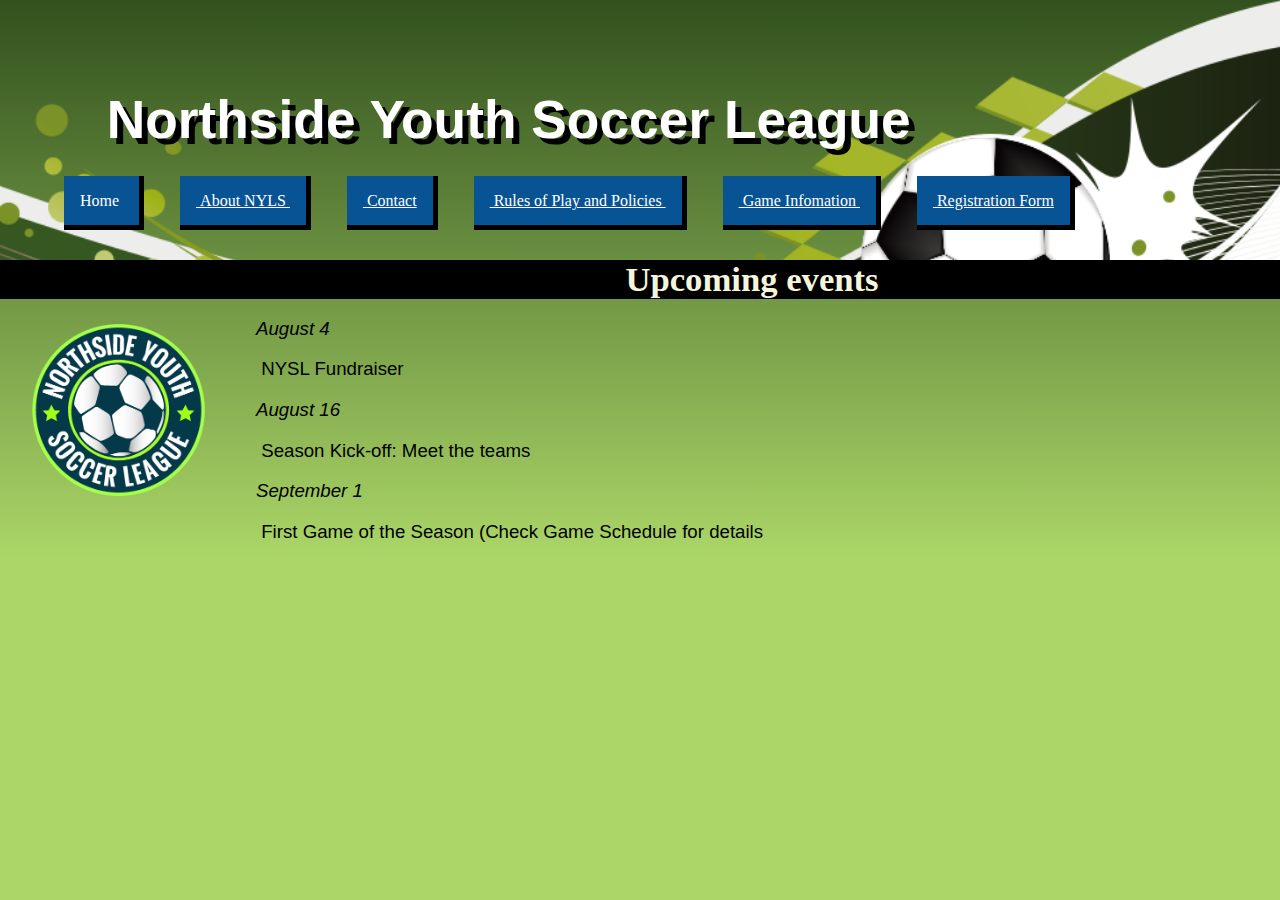
<file: index.html>
<!DOCTYPE html>
<html lang="en">

<head>
  <meta charset="utf-8">
  <link rel="StyleSheet" href="styles/nysl_3.css" type="text/css">
  <title>Index</title>
</head>

<body>

  <header>

    <h1 class="title">Northside Youth Soccer League</h1>



  </header>

  <aside class="logo">
    <img src="img/nysl_logo.png" alt=" ">
  </aside>
  <h2 class="subtitle">Upcoming events</h2>

  <nav class="menu">
    <a>Home&nbsp;</a>
    <a href="about.html">&nbsp;About NYLS&nbsp;</a>
    <a href="Contact.html">&nbsp;Contact</a>
    <a href="NYSLRules.html">&nbsp;Rules of Play and Policies&nbsp;</a>
    <a href="GameInformation.html">&nbsp;Game Infomation&nbsp;</a>
    <a href="registration.html">&nbsp;Registration Form</a>
  </nav>

  <section class="content">
    <section>
      <p class="date">August 4</p>
      <p>&nbsp;NYSL Fundraiser</p>

      <p class="date">August 16</p>

      <p>&nbsp;Season Kick-off: Meet the teams</p>

      <p class="date">September 1</p>

      <p> &nbsp;First Game of the Season (Check Game Schedule for details</p>
    </section>

  </section>
</body>

</html>
</file>
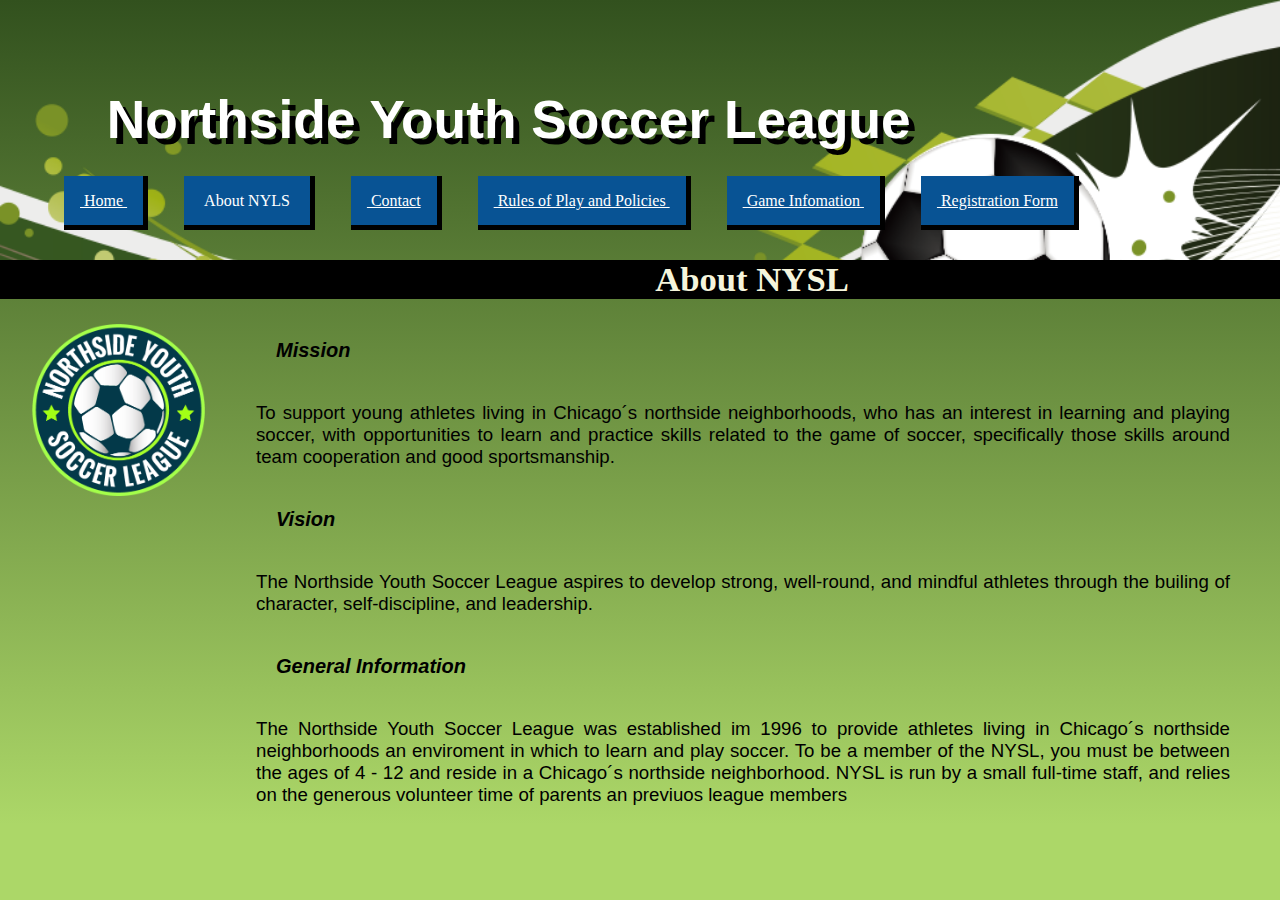
<file: about.html>
<!DOCTYPE html>
<html lang="en">

<head>
  <meta charset="utf-8">
  <link rel="StyleSheet" href="styles/nysl_3.css" type="text/css">
  <title>About NYSL</title>
</head>

<body>



  <header>
    <h1 class="title">Northside Youth Soccer League</h1>

  </header>


  <aside class="logo">
    <img src="img/nysl_logo.png" alt=" ">
  </aside>
  <h2 class="subtitle">About NYSL</h2>
  <nav class="menu">

    <a href="index.html">&nbsp;Home&nbsp;</a>
    <a>&nbsp;About NYLS&nbsp;</a>
    <a href="Contact.html">&nbsp;Contact</a>
    <a href="NYSLRules.html">&nbsp;Rules of Play and Policies&nbsp;</a>
    <a href="GameInformation.html">&nbsp;Game Infomation&nbsp;</a>
    <a href="registration.html">&nbsp;Registration Form</a>
  </nav>

  <section class="content">

    <article>
      <h3 style="text-align: inherit">Mission</h3>

      <p>To support young athletes living in Chicago´s northside neighborhoods,
        who has an interest in learning and playing soccer, with opportunities to learn and
        practice skills related to the game of soccer, specifically those skills around team
        cooperation and good sportsmanship.</p>
    </article>

    <article>
      <h3>Vision</h3>

      <p>The Northside Youth Soccer League aspires to develop strong, well-round,
        and mindful athletes through the builing of character, self-discipline, and leadership.</p>
    </article>

    <article>
      <h3>General Information</h3>

      <p>The Northside Youth Soccer League was established im 1996 to provide athletes
        living in Chicago´s northside neighborhoods an enviroment in which to learn and play soccer.
        To be a member of the NYSL, you must be between the ages of 4 - 12 and reside in a Chicago´s northside neighborhood.
        NYSL is run by a small full-time staff, and relies on the generous volunteer time of parents an previuos league members</p>
    </article>
  </section>


</body>

</html>
</file>
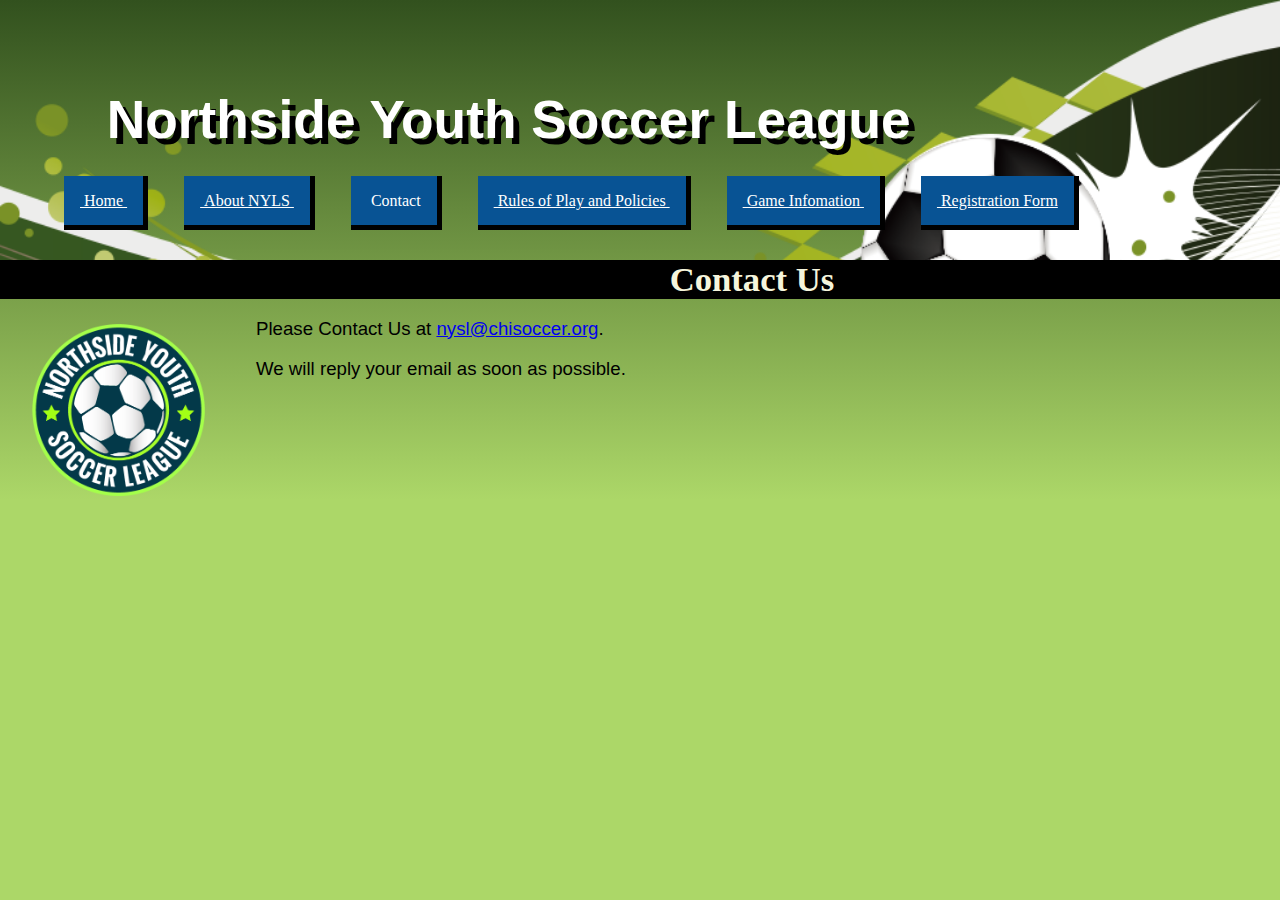
<file: Contact.html>
<!DOCTYPE html>
<html lang="en">

<head>
  <meta charset="utf-8">
  <link rel="StyleSheet" href="styles/nysl_3.css" type="text/css">
  <title>ContactUs</title>
</head>

<body>

  <header>
    <h1 class="title">Northside Youth Soccer League</h1>

  </header>
  <aside class="logo">

    <img src="img/nysl_logo.png" alt=" ">

  </aside>
  <h2 class="subtitle">Contact Us</h2>
  <nav class="menu">
    <a href="index.html">&nbsp;Home&nbsp;</a>
    <a href="about.html">&nbsp;About NYLS&nbsp;</a>
    <a>&nbsp;Contact</a>
    <a href="NYSLRules.html">&nbsp;Rules of Play and Policies&nbsp;</a>
    <a href="GameInformation.html">&nbsp;Game Infomation&nbsp;</a>
    <a href="registration.html">&nbsp;Registration Form</a>
  </nav>

  <section class="content">
    <p>Please Contact Us at&nbsp;<a class="mail" href="mailto:nysl@chisoccer.org">nysl@chisoccer.org</a>.</p>
    <p>We will reply your email as soon as possible.</p>
  </section>
</body>

</html>
</file>
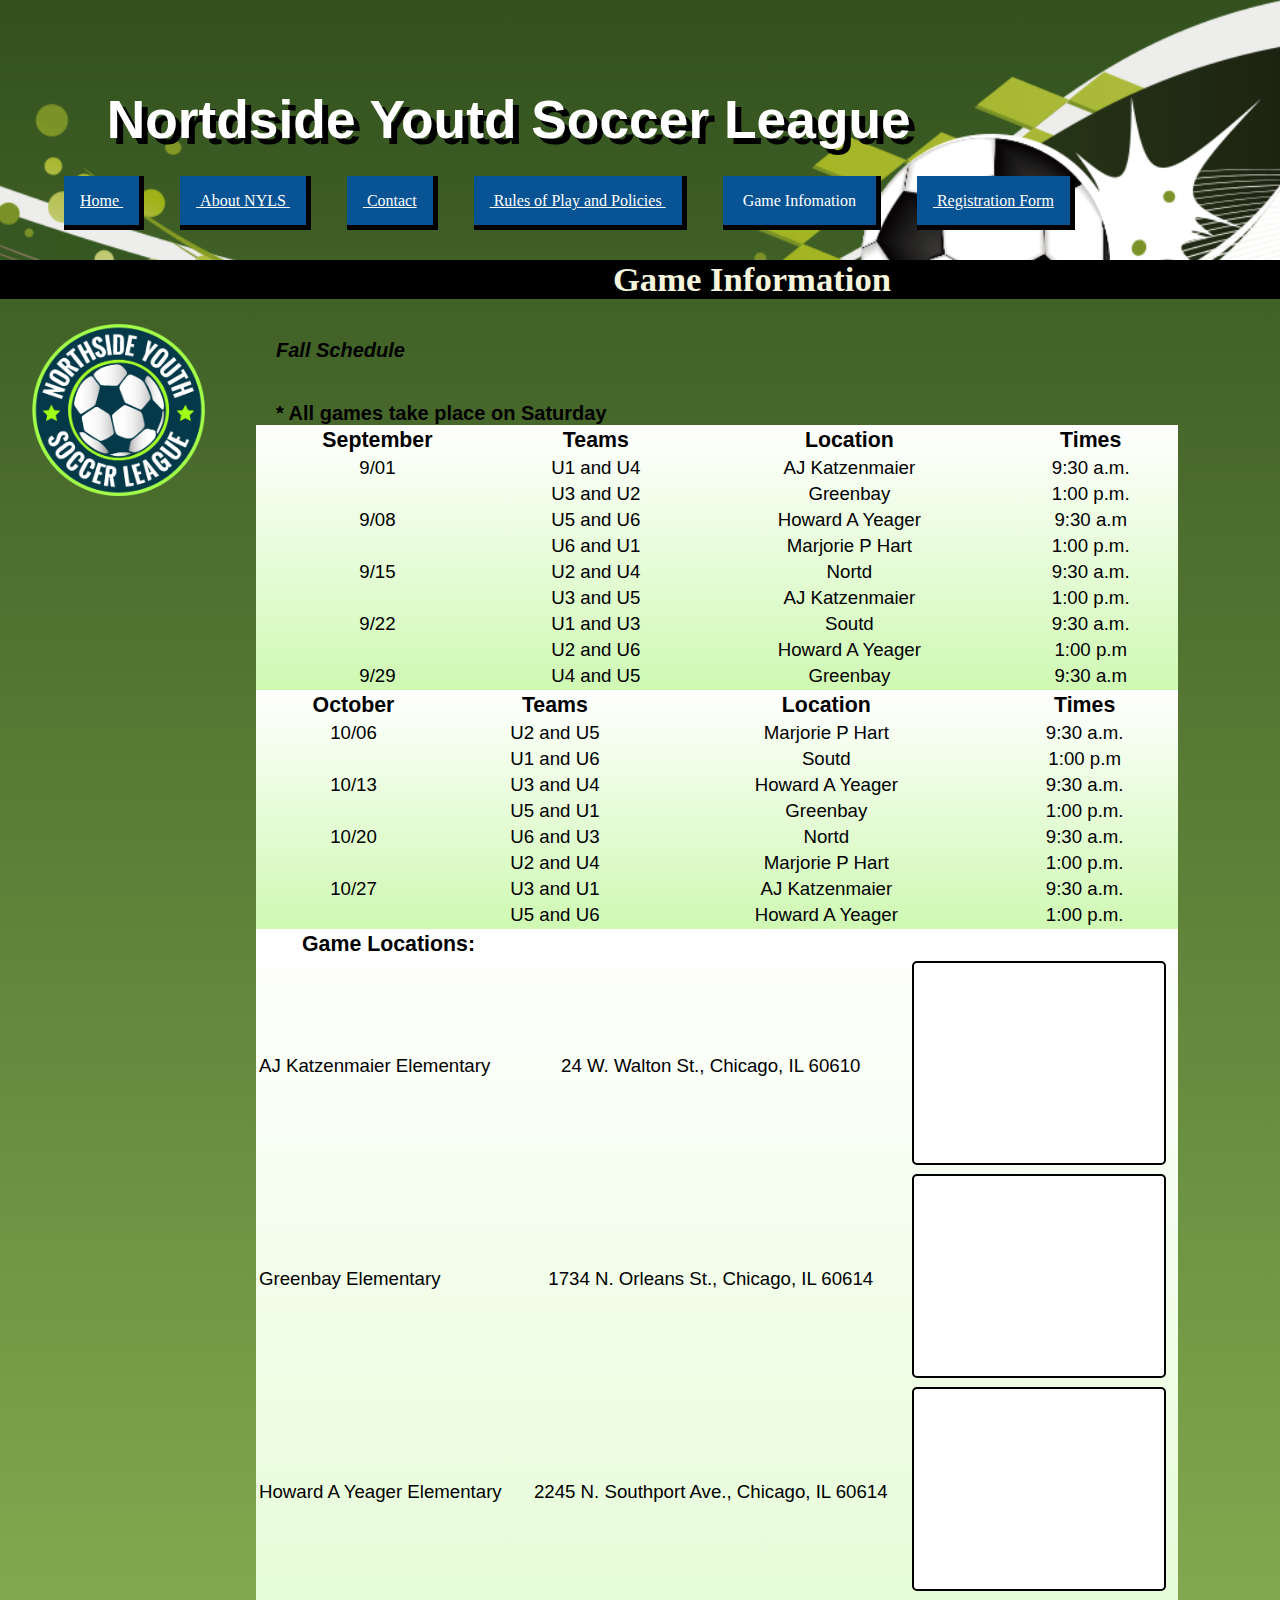
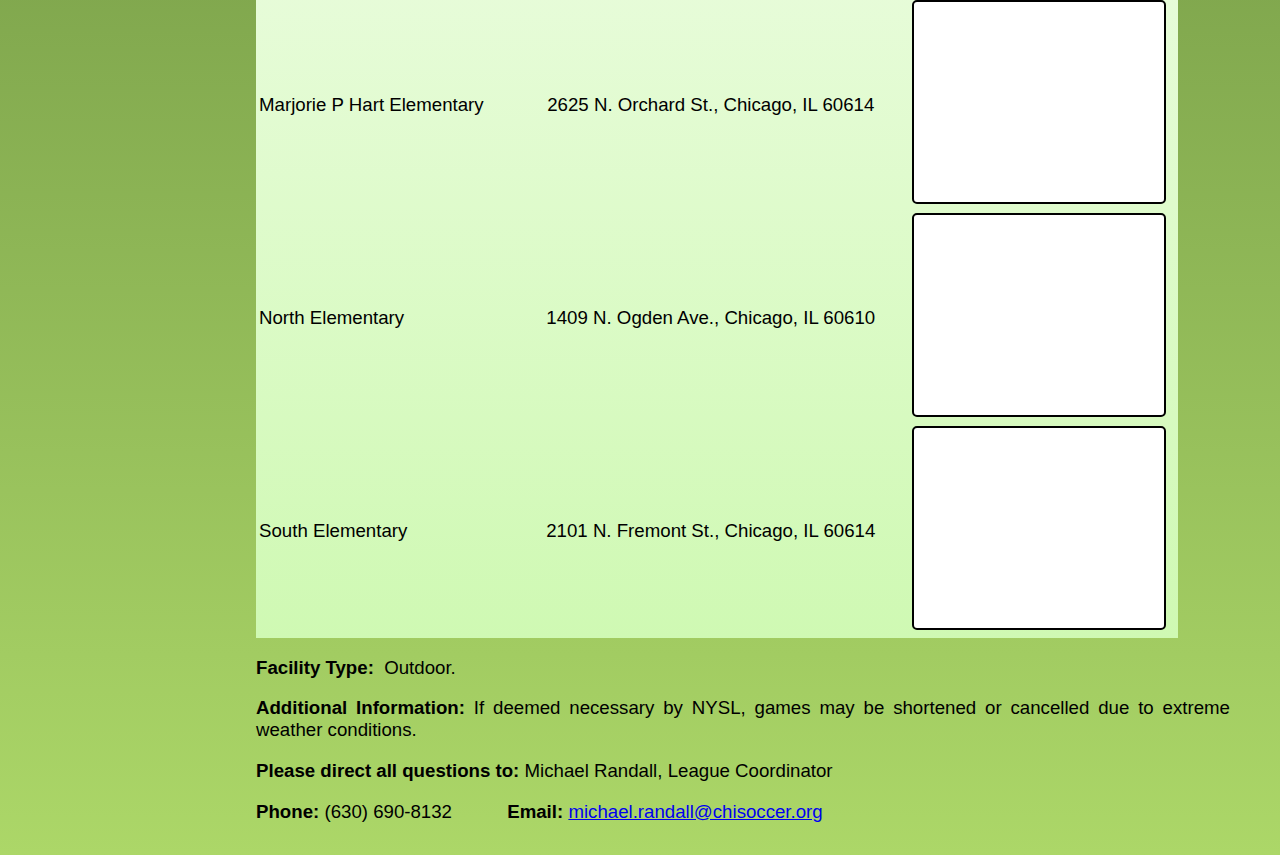
<file: GameInformation.html>
<!DOCTYPE html>
<html lang="en">

<head>
  <meta charset="utf-8">
  <link rel="StyleSheet" href="styles/nysl_3.css" type="text/css">
  <title>GameInformation</title>
</head>

<body>

  <header>

    <h1 class="title">Nortdside Youtd Soccer League</h1>



  </header>

  <aside class="logo">
    <img src="img/nysl_logo.png" alt=" ">
  </aside>
  <h2 class="subtitle">Game Information</h2>

  <nav class="menu">
    <a href="index.html">Home&nbsp;</a>
    <a href="about.html">&nbsp;About NYLS&nbsp;</a>
    <a href="Contact.html">&nbsp;Contact</a>
    <a href="NYSLRules.html">&nbsp;Rules of Play and Policies&nbsp;</a>
    <a>&nbsp;Game Infomation&nbsp;</a>
    <a href="registration.html">&nbsp;Registration Form</a>
  </nav>

  <section class="content">
    <h3>Fall Schedule</h3>
    <h4>* All games take place on Saturday</h4>

    <table>
      <thead>
        <tr>
          <th>September</th>
          <th>Teams</th>
          <th>Location</th>
          <th>Times</th>
        </tr>
      </thead>
      <tbody>
        <tr>
          <td>9/01</td>
          <td>U1 and U4</td>
          <td>AJ Katzenmaier</td>
          <td>9:30 a.m.</td>
        </tr>
        <tr>
          <td></td>
          <td>U3 and U2</td>
          <td>Greenbay</td>
          <td>1:00 p.m.</td>
        </tr>
        <tr>
          <td>9/08</td>
          <td>U5 and U6 </td>
          <td>Howard A Yeager</td>
          <td>9:30 a.m</td>
        </tr>
        <tr>
          <td></td>
          <td>U6 and U1 </td>
          <td>Marjorie P Hart</td>
          <td>1:00 p.m.</td>
        </tr>
        <tr>
          <td>9/15</td>
          <td>U2 and U4 </td>
          <td>Nortd</td>
          <td>9:30 a.m.</td>
        </tr>
        <tr>
          <td></td>
          <td>U3 and U5</td>
          <td>AJ Katzenmaier</td>
          <td>1:00 p.m.</td>
        </tr>
        <tr>
          <td>9/22</td>
          <td>U1 and U3 </td>
          <td>Soutd</td>
          <td>9:30 a.m.</td>
        </tr>
        <tr>
          <td></td>
          <td>U2 and U6</td>
          <td>Howard A Yeager </td>
          <td>1:00 p.m</td>
        </tr>
        <tr>
          <td>9/29</td>
          <td>U4 and U5</td>
          <td>Greenbay </td>
          <td>9:30 a.m</td>
        </tr>
      </tbody>
    </table>

    <table>
      <thead>
        <tr>
          <th>October</th>
          <th>Teams</th>
          <th>Location</th>
          <th>Times</th>
        </tr>
      </thead>
      <tbody>
        <tr>
          <td>10/06</td>
          <td>U2 and U5</td>
          <td>Marjorie P Hart</td>
          <td>9:30 a.m.</td>
        </tr>
        <tr>
          <td></td>
          <td>U1 and U6</td>
          <td>Soutd </td>
          <td>1:00 p.m</td>
        </tr>
        <tr>
          <td>10/13 </td>
          <td>U3 and U4</td>
          <td>Howard A Yeager </td>
          <td>9:30 a.m.</td>
        </tr>
        <tr>
          <td></td>
          <td>U5 and U1 </td>
          <td>Greenbay</td>
          <td>1:00 p.m.</td>
        </tr>
        <tr>
          <td>10/20</td>
          <td>U6 and U3</td>
          <td>Nortd </td>
          <td>9:30 a.m.</td>
        </tr>
        <tr>
          <td></td>
          <td>U2 and U4</td>
          <td>Marjorie P Hart</td>
          <td>1:00 p.m.</td>
        </tr>
        <tr>
          <td>10/27 </td>
          <td>U3 and U1 </td>
          <td>AJ Katzenmaier</td>
          <td>9:30 a.m.</td>
        </tr>
        <tr>
          <td></td>
          <td>U5 and U6</td>
          <td>Howard A Yeager </td>
          <td>1:00 p.m.</td>
        </tr>
      </tbody>
    </table>

    <table>
      <thead>
        <tr>
          <th>Game Locations:</th>
          <th></th>
          <th></th>
        </tr>
      </thead>
      <tbody>
        <tr>
          <td class="gamelocation">AJ Katzenmaier Elementary</td>
          <td>24 W. Walton St., Chicago, IL 60610</td>
          <td ><iframe src="https://www.google.com/maps/embed?pb=!1m18!1m12!1m3!1d2969.6540604261627!2d-87.63123908505526!3d41.900296372004725!2m3!1f0!2f0!3f0!3m2!1i1024!2i768!4f13.1!3m3!1m2!1s0x880fd34e07f6bac3%3A0x68a82e5d59952c86!2s24+W+Walton+St%2C+Chicago%2C+IL+60610%2C+EE.+UU.!5e0!3m2!1ses-419!2sar!4v1553554653905" width="250" height="200"   allowfullscreen></iframe></td>
        </tr>
        <tr>
          <td class="gamelocation">Greenbay Elementary</td>
          <td>1734 N. Orleans St., Chicago, IL 60614</td>
          <td ><iframe src="https://www.google.com/maps/embed?pb=!1m18!1m12!1m3!1d2969.0256986745426!2d-87.64002798505479!3d41.91380627115881!2m3!1f0!2f0!3f0!3m2!1i1024!2i768!4f13.1!3m3!1m2!1s0x880fd34073f306a3%3A0x9e1726bbf8f23f0e!2s1734+N+Orleans+St%2C+Chicago%2C+IL+60614%2C+EE.+UU.!5e0!3m2!1ses-419!2sar!4v1553554842720" width="250" height="200"   allowfullscreen></iframe></td>
        </tr>
        <tr>
          <td class="gamelocation">Howard A Yeager Elementary</td>
          <td>2245 N. Southport Ave., Chicago, IL 60614</td>
          <td ><iframe src="https://www.google.com/maps/embed?pb=!1m18!1m12!1m3!1d2968.5854973846845!2d-87.66511458505448!3d41.92326857056615!2m3!1f0!2f0!3f0!3m2!1i1024!2i768!4f13.1!3m3!1m2!1s0x880fd2e37f9b8d2d%3A0x62ad8b907dd755d6!2s2245+N+Southport+Ave%2C+Chicago%2C+IL+60614%2C+EE.+UU.!5e0!3m2!1ses-419!2sar!4v1553554963947" width="250" height="200"  allowfullscreen></iframe></td>
        </tr>
        <tr>
          <td class="gamelocation">Marjorie P Hart Elementary</td>
          <td>2625 N. Orchard St., Chicago, IL 60614</td>
          <td ><iframe src="https://www.google.com/maps/embed?pb=!1m18!1m12!1m3!1d2968.2917289530833!2d-87.64808628505426!3d41.929582270170805!2m3!1f0!2f0!3f0!3m2!1i1024!2i768!4f13.1!3m3!1m2!1s0x880fd30f2630e551%3A0x3e719e44a5cef714!2s2625+N+Orchard+St%2C+Chicago%2C+IL+60614%2C+EE.+UU.!5e0!3m2!1ses-419!2sar!4v1553555021387" width="250" height="200"   allowfullscreen></iframe></td>
        </tr>
        <tr>
          <td class="gamelocation">North Elementary</td>
          <td>1409 N. Ogden Ave., Chicago, IL 60610</td>
          <td ><iframe src="https://www.google.com/maps/embed?pb=!1m18!1m12!1m3!1d2969.337614159601!2d-87.64837698505504!3d41.907100471578765!2m3!1f0!2f0!3f0!3m2!1i1024!2i768!4f13.1!3m3!1m2!1s0x880fd33af0e6ccc3%3A0x26c81c1d557667da!2s1409+N+Ogden+Ave%2C+Chicago%2C+IL+60610%2C+EE.+UU.!5e0!3m2!1ses-419!2sar!4v1553555083135" width="250" height="200"   allowfullscreen></iframe></td>
        </tr>
        <tr>
          <td class="gamelocation">South Elementary</td>
          <td>2101 N. Fremont St., Chicago, IL 60614</td>
          <td ><iframe src="https://www.google.com/maps/embed?pb=!1m18!1m12!1m3!1d2968.7477648265644!2d-87.65355538505459!3d41.91978077078475!2m3!1f0!2f0!3f0!3m2!1i1024!2i768!4f13.1!3m3!1m2!1s0x880fd3196fb41dc7%3A0x970be7f7d6336df5!2s2101+N+Fremont+St%2C+Chicago%2C+IL+60614%2C+EE.+UU.!5e0!3m2!1ses-419!2sar!4v1553555152887" width="250" height="200"   allowfullscreen></iframe></td>
        </tr>
      </tbody>
    </table>


    <p><b>Facility Type:</b> &nbsp;Outdoor.</p>


    <p><b>Additional Information:</b> If deemed necessary by NYSL, games may be shortened or
      cancelled due to extreme weather conditions. </p>

    <p><b>Please direct all questions to: </b>Michael Randall, League Coordinator</p>

    <article class="contact">
      <p><b>Phone:</b> (630) 690-8132 </p>
      <p><b>Email:</b> <a href="mailto:michael.randall@chisoccer.org">michael.randall@chisoccer.org</a></p>
    </article>
  </section>

</body>

</html>
</file>
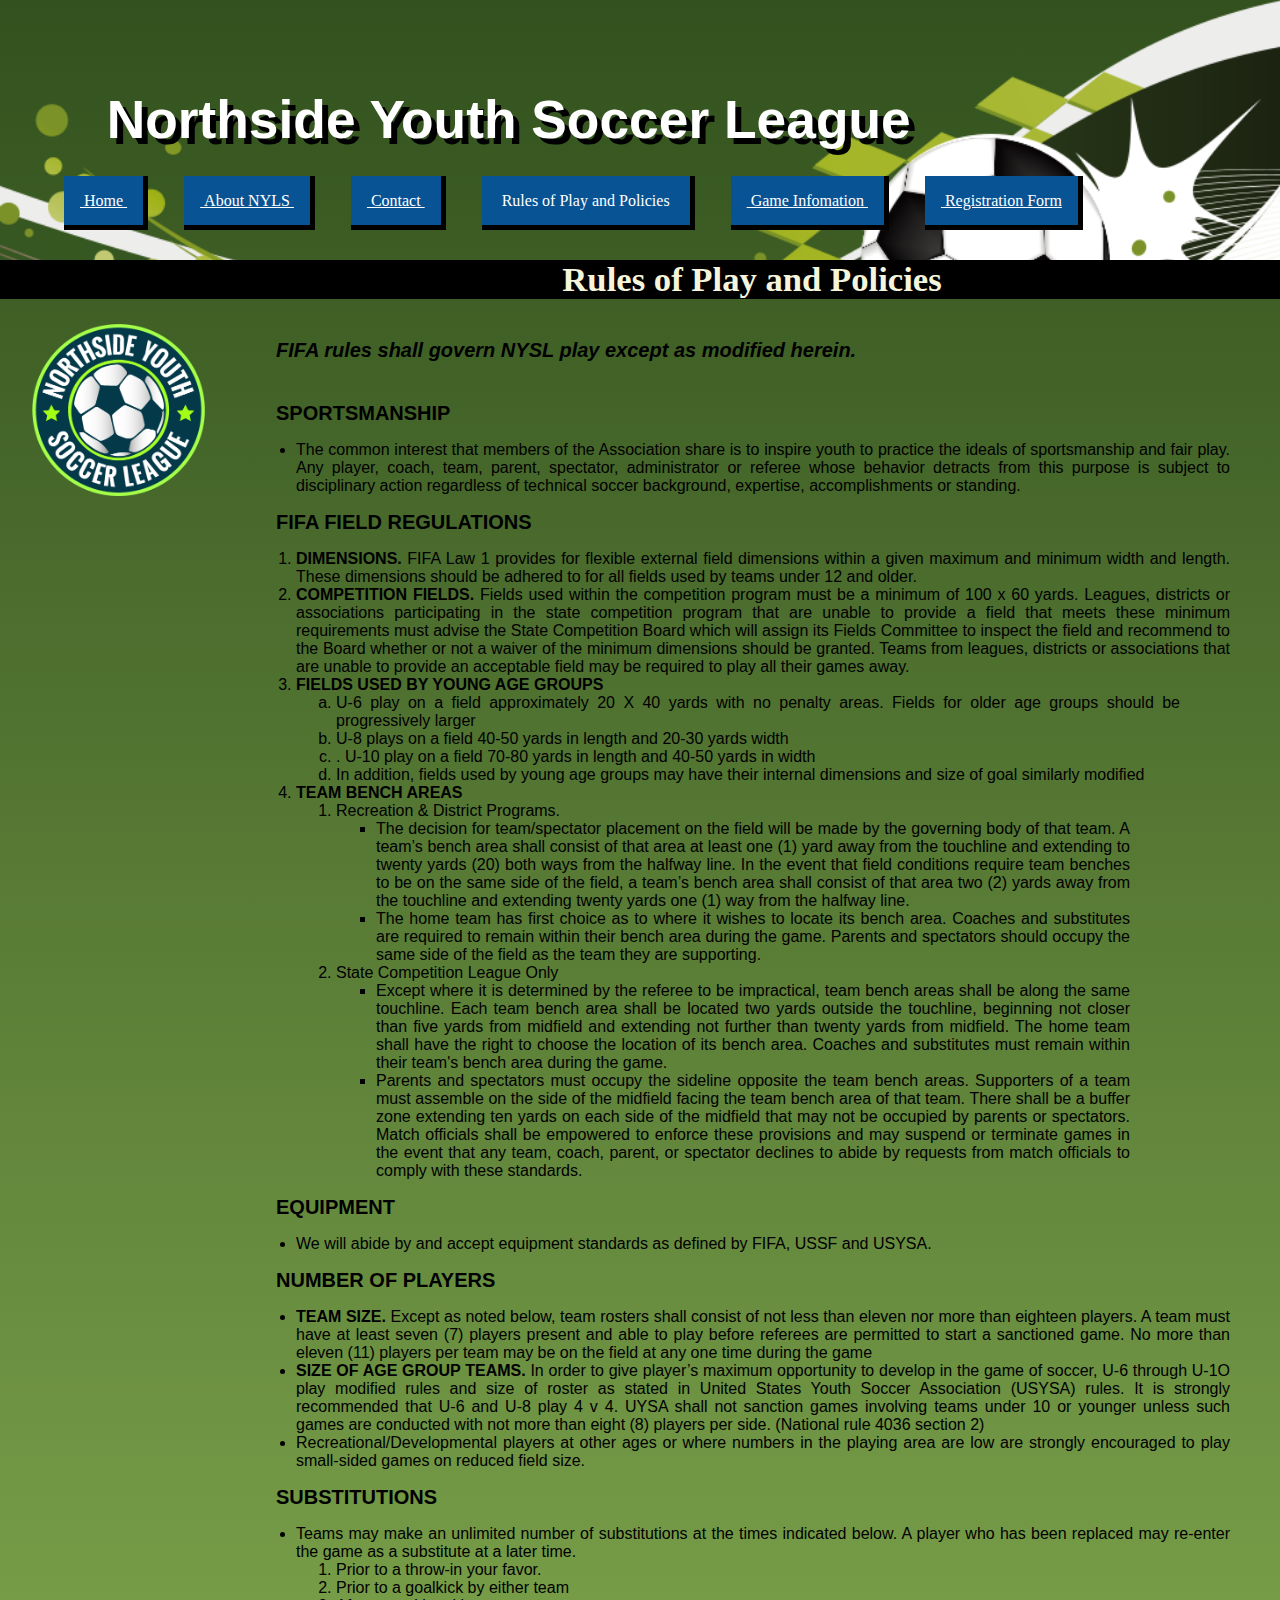
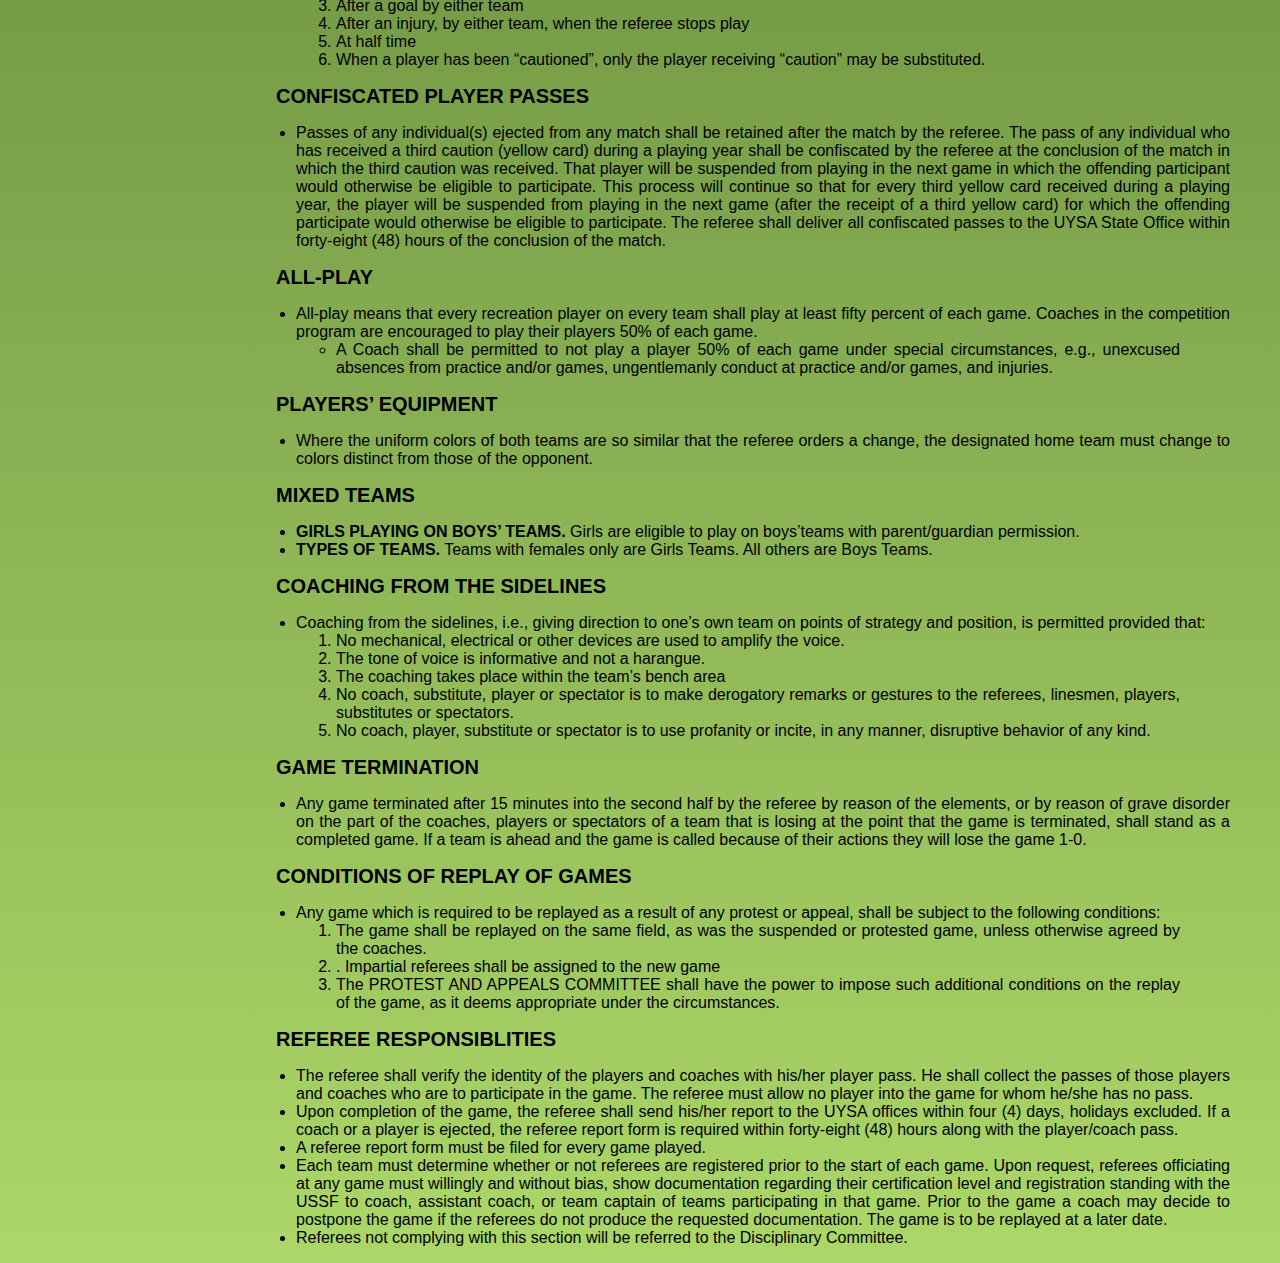
<file: NYSLRules.html>
<!DOCTYPE html>
<html lang="en">

<head>
  <meta charset="utf-8">
  <link rel="StyleSheet" href="styles/nysl_3.css" type="text/css">
  <title>NYSLRules&amp;Policies</title>
</head>

<body>



  <header>
    <h1 class="title">Northside Youth Soccer League</h1>

  </header>


  <aside class="logo">
    <img src="img/nysl_logo.png" alt=" ">
  </aside>
  <h2 class="subtitle">Rules of Play and Policies</h2>
  <nav class="menu">

    <a href="index.html">&nbsp;Home&nbsp;</a>
    <a href="about.html">&nbsp;About NYLS&nbsp;</a>
    <a href="Contact.html">&nbsp;Contact&nbsp;</a>
    <a>&nbsp;Rules of Play and Policies&nbsp;</a>
    <a href="GameInformation.html">&nbsp;Game Infomation&nbsp;</a>
    <a href="registration.html">&nbsp;Registration Form</a>
  </nav>

  <section class="content">
    <h3>FIFA rules shall govern NYSL play except as modified herein.</h3>
    <section>
      <h4>SPORTSMANSHIP</h4>
      <ul>
        <li>
          The common interest that members of the Association share is to inspire
          youth to practice the ideals of sportsmanship and fair play. Any player,
          coach, team, parent, spectator, administrator or referee whose behavior
          detracts from this purpose is subject to disciplinary action regardless of
          technical soccer background, expertise, accomplishments or standing.
        </li>
      </ul>
    </section>
    <section>
      <h4>FIFA FIELD REGULATIONS</h4>
      <ol>
        <li><b>DIMENSIONS.</b> FIFA Law 1 provides for flexible external field dimensions
          within a given maximum and minimum width and length. These
          dimensions should be adhered to for all fields used by teams under 12
          and older. </li>
        <li><b>COMPETITION FIELDS.</b> Fields used within the competition program must
          be a minimum of 100 x 60 yards. Leagues, districts or associations
          participating in the state competition program that are unable to provide a
          field that meets these minimum requirements must advise the State
          Competition Board which will assign its Fields Committee to inspect the
          field and recommend to the Board whether or not a waiver of the minimum
          dimensions should be granted. Teams from leagues, districts or
          associations that are unable to provide an acceptable field may be
          required to play all their games away. </li>
        <li><b>FIELDS USED BY YOUNG AGE GROUPS</b>
          <ol type="a">
            <li>U-6 play on a field approximately 20 X 40 yards with no penalty
              areas. Fields for older age groups should be progressively larger </li>
            <li>U-8 plays on a field 40-50 yards in length and 20-30 yards width </li>
            <li>. U-10 play on a field 70-80 yards in length and 40-50 yards in width </li>
            <li>In addition, fields used by young age groups may have their internal
              dimensions and size of goal similarly modified </li>
          </ol>
        </li>
        <li><b>TEAM BENCH AREAS</b>
          <ol>
            <li>Recreation &amp; District Programs.
              <ul>
                <li>The decision for team/spectator placement on the field will
                  be made by the governing body of that team. A team’s
                  bench area shall consist of that area at least one (1) yard
                  away from the touchline and extending to twenty yards (20)
                  both ways from the halfway line. In the event that field conditions require team benches to be on the same side of
                  the field, a team’s bench area shall consist of that area two
                  (2) yards away from the touchline and extending twenty
                  yards one (1) way from the halfway line. </li>
                <li>The home team has first choice as to where it wishes to
                  locate its bench area. Coaches and substitutes are required
                  to remain within their bench area during the game. Parents
                  and spectators should occupy the same side of the field as
                  the team they are supporting. </li>
              </ul>
            </li>
            <li>State Competition League Only
              <ul>
                <li>Except where it is determined by the referee to be
                  impractical, team bench areas shall be along the same
                  touchline. Each team bench area shall be located two yards
                  outside the touchline, beginning not closer than five yards
                  from midfield and extending not further than twenty yards
                  from midfield. The home team shall have the right to choose
                  the location of its bench area. Coaches and substitutes must
                  remain within their team's bench area during the game. </li>
                <li>Parents and spectators must occupy the sideline opposite
                  the team bench areas. Supporters of a team must assemble
                  on the side of the midfield facing the team bench area of that
                  team. There shall be a buffer zone extending ten yards on
                  each side of the midfield that may not be occupied by
                  parents or spectators. Match officials shall be empowered to
                  enforce these provisions and may suspend or terminate
                  games in the event that any team, coach, parent, or
                  spectator declines to abide by requests from match officials
                  to comply with these standards.
                </li>
              </ul>
            </li>
          </ol>
        </li>
      </ol>
    </section>
    <section>
      <h4>EQUIPMENT</h4>
      <ul>
        <li>We will abide by and accept equipment standards as defined by FIFA,
          USSF and USYSA.</li>
      </ul>
    </section>

    <section>
      <h4>NUMBER OF PLAYERS</h4>
      <ul>
        <li><b>TEAM SIZE.</b> Except as noted below, team rosters shall consist of not less
          than eleven nor more than eighteen players. A team must have at least
          seven (7) players present and able to play before referees are permitted to
          start a sanctioned game. No more than eleven (11) players per team may
          be on the field at any one time during the game</li>
        <li><b>SIZE OF AGE GROUP TEAMS.</b> In order to give player’s maximum
          opportunity to develop in the game of soccer, U-6 through U-1O play
          modified rules and size of roster as stated in United States Youth Soccer
          Association (USYSA) rules. It is strongly recommended that U-6 and U-8
          play 4 v 4. UYSA shall not sanction games involving teams under 10 or
          younger unless such games are conducted with not more than eight (8)
          players per side. (National rule 4036 section 2)</li>
        <li>Recreational/Developmental players at other ages or where numbers in
          the playing area are low are strongly encouraged to play small-sided
          games on reduced field size.</li>
      </ul>
    </section>
    <section>
      <h4>SUBSTITUTIONS</h4>
      <ul>
        <li>Teams may make an unlimited number of substitutions at the times
          indicated below. A player who has been replaced may re-enter the game
          as a substitute at a later time.<ol>
            <li>Prior to a throw-in your favor.</li>
            <li>Prior to a goalkick by either team</li>
            <li>After a goal by either team</li>
            <li>After an injury, by either team, when the referee stops play</li>
            <li>At half time</li>
            <li>When a player has been “cautioned”, only the player receiving
              “caution” may be substituted.</li>
          </ol>
        </li>

      </ul>
    </section>
    <section>
      <h4>CONFISCATED PLAYER PASSES</h4>
      <ul>
        <li>Passes of any individual(s) ejected from any match shall be retained after
          the match by the referee. The pass of any individual who has received a
          third caution (yellow card) during a playing year shall be confiscated by
          the referee at the conclusion of the match in which the third caution was
          received. That player will be suspended from playing in the next game in
          which the offending participant would otherwise be eligible to participate.
          This process will continue so that for every third yellow card received
          during a playing year, the player will be suspended from playing in the
          next game (after the receipt of a third yellow card) for which the offending
          participate would otherwise be eligible to participate. The referee shall
          deliver all confiscated passes to the UYSA State Office within forty-eight
          (48) hours of the conclusion of the match.</li>
      </ul>
    </section>
    <section>
      <h4>ALL-PLAY</h4>
      <ul>
        <li>All-play means that every recreation player on every team shall play at
          least fifty percent of each game. Coaches in the competition program are
          encouraged to play their players 50% of each game.
          <ul>
            <li>A Coach shall be permitted to not play a player 50% of each game
              under special circumstances, e.g., unexcused absences from
              practice and/or games, ungentlemanly conduct at practice and/or
              games, and injuries.
            </li>
          </ul>
        </li>

      </ul>
    </section>
    <section>
      <h4>PLAYERS’ EQUIPMENT</h4>
      <ul>
        <li>
          Where the uniform colors of both teams are so similar that the referee
          orders a change, the designated home team must change to colors
          distinct from those of the opponent.
        </li>
      </ul>

    </section>
    <section>
      <h4>MIXED TEAMS</h4>
      <ul>
        <li>
          <b>GIRLS PLAYING ON BOYS’ TEAMS.</b> Girls are eligible to play on boys’teams with parent/guardian permission.
        </li>
        <li>
          <b>TYPES OF TEAMS.</b> Teams with females only are Girls Teams. All others
          are Boys Teams.
        </li>
      </ul>
    </section>
    <section>
      <h4>COACHING FROM THE SIDELINES</h4>
      <ul>
        <li>
          Coaching from the sidelines, i.e., giving direction to one’s own team on
          points of strategy and position, is permitted provided that:
          <ol>
            <li>No mechanical, electrical or other devices are used to amplify the
              voice.</li>
            <li>The tone of voice is informative and not a harangue.</li>
            <li>The coaching takes place within the team’s bench area</li>
            <li>No coach, substitute, player or spectator is to make derogatory
              remarks or gestures to the referees, linesmen, players, substitutes
              or spectators.
            </li>
            <li>No coach, player, substitute or spectator is to use profanity or
              incite, in any manner, disruptive behavior of any kind.</li>
          </ol>
        </li>

      </ul>
    </section>
    <section>
      <h4>GAME TERMINATION</h4>
      <ul>
        <li>Any game terminated after 15 minutes into the second half by the referee
          by reason of the elements, or by reason of grave disorder on the part of
          the coaches, players or spectators of a team that is losing at the point that
          the game is terminated, shall stand as a completed game. If a team is
          ahead and the game is called because of their actions they will lose the
          game 1-0.</li>
      </ul>
    </section>
    <section>
      <h4>CONDITIONS OF REPLAY OF GAMES</h4>
      <ul>
        <li>Any game which is required to be replayed as a result of any protest or
          appeal, shall be subject to the following conditions:<ol>
            <li>The game shall be replayed on the same field, as was the
              suspended or protested game, unless otherwise agreed by the
              coaches.</li>
            <li>. Impartial referees shall be assigned to the new game</li>
            <li>The PROTEST AND APPEALS COMMITTEE shall have the power
              to impose such additional conditions on the replay of the game, as
              it deems appropriate under the circumstances.</li>
          </ol>
        </li>

      </ul>
    </section>
    <section>
      <h4>REFEREE RESPONSIBLITIES</h4>
      <ul>
        <li>The referee shall verify the identity of the players and coaches with his/her
          player pass. He shall collect the passes of those players and coaches who
          are to participate in the game. The referee must allow no player into the
          game for whom he/she has no pass.
        </li>
        <li>Upon completion of the game, the referee shall send his/her report to the
          UYSA offices within four (4) days, holidays excluded. If a coach or a
          player is ejected, the referee report form is required within forty-eight (48)
          hours along with the player/coach pass.</li>
        <li>A referee report form must be filed for every game played.</li>
        <li>Each team must determine whether or not referees are registered prior to
          the start of each game. Upon request, referees officiating at any game
          must willingly and without bias, show documentation regarding their
          certification level and registration standing with the USSF to coach,
          assistant coach, or team captain of teams participating in that game. Prior
          to the game a coach may decide to postpone the game if the referees do
          not produce the requested documentation. The game is to be replayed at
          a later date.</li>
        <li>Referees not complying with this section will be referred to the Disciplinary
          Committee.</li>
      </ul>
    </section>
  </section>

</body>

</html>
</file>
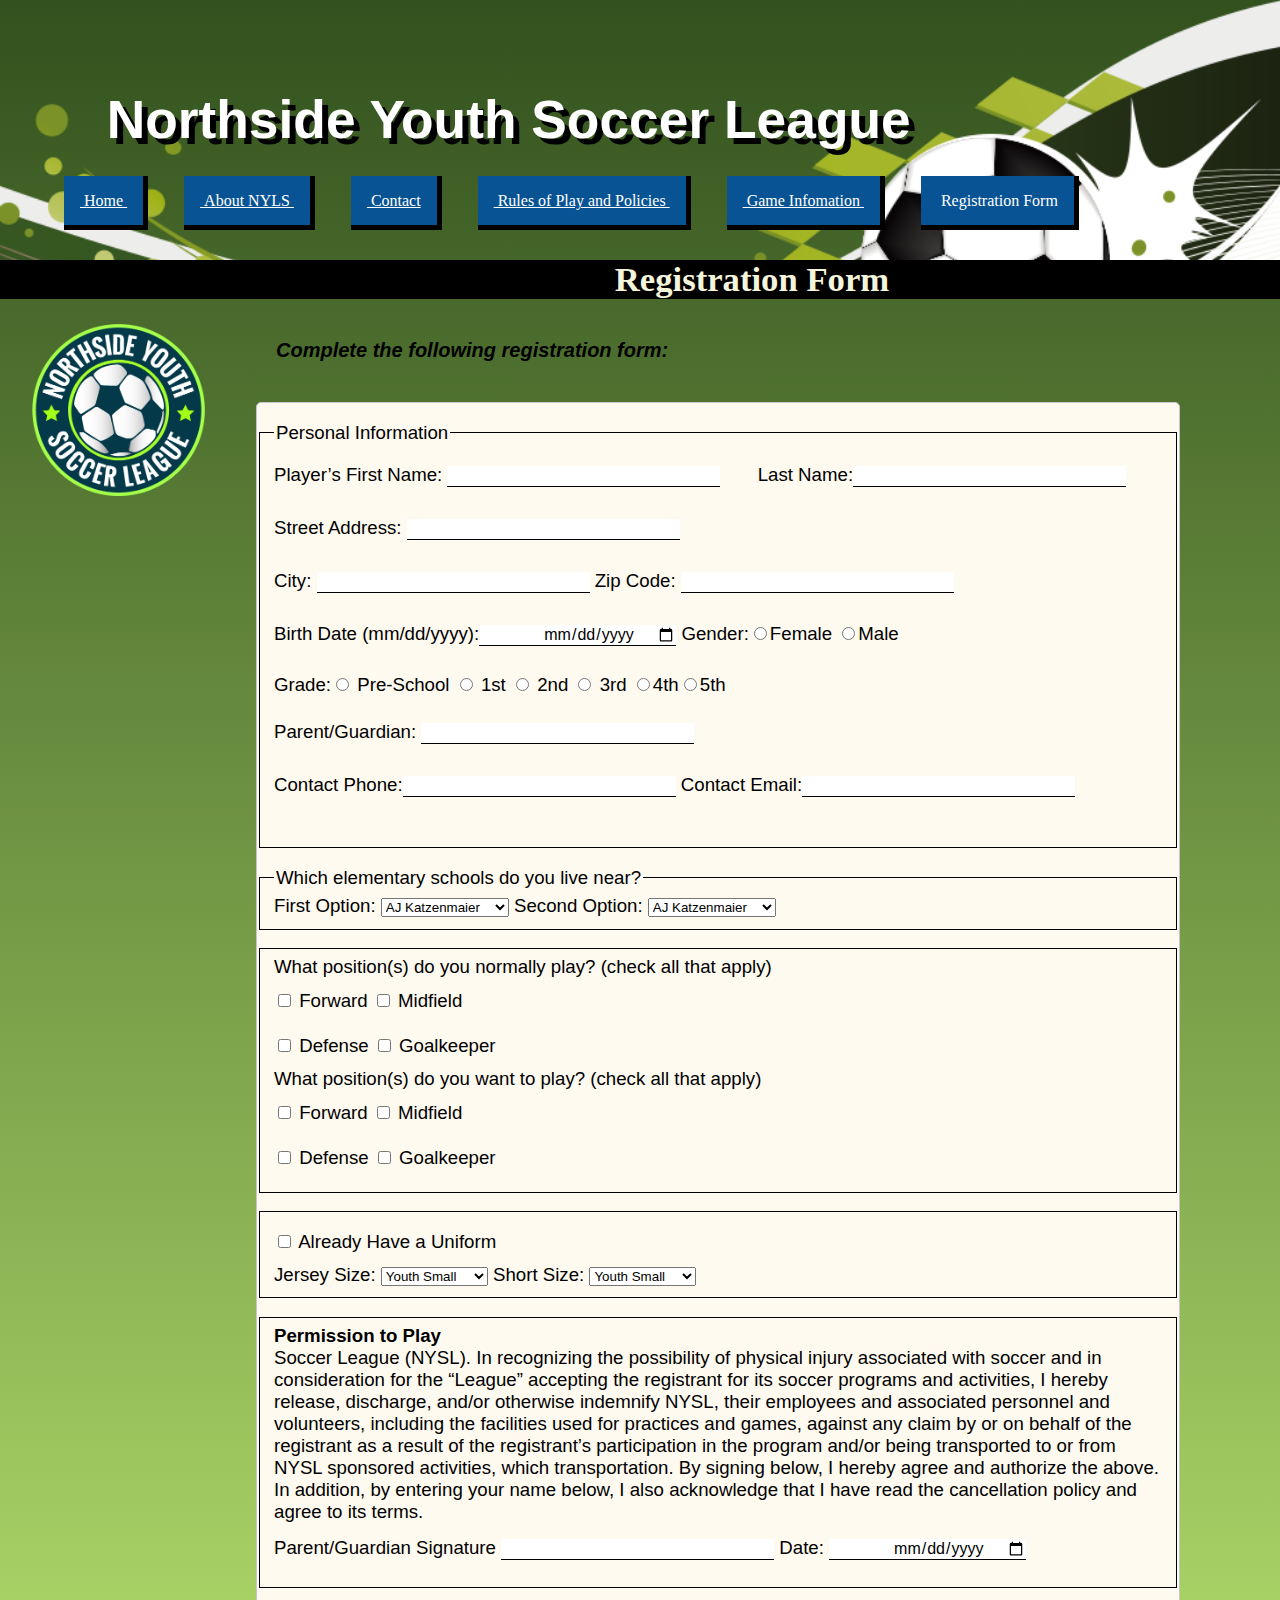
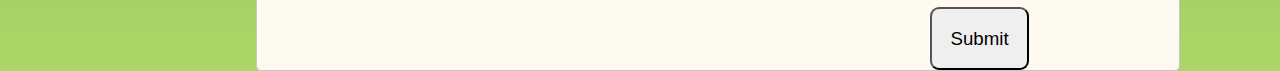
<file: registration.html>
<!DOCTYPE html>
<html lang="en">

<head>
  <meta charset="utf-8">
  <link rel="StyleSheet" href="styles/nysl_3.css" type="text/css">
  <title>registration</title>
</head>

<body>

  <header>
    <h1 class="title">Northside Youth Soccer League</h1>

  </header>
  <aside class="logo">

    <img src="img/nysl_logo.png" alt=" ">

  </aside>
  <h2 class="subtitle">Registration Form</h2>
  <nav class="menu">
    <a href="index.html">&nbsp;Home&nbsp;</a>
    <a href="about.html">&nbsp;About NYLS&nbsp;</a>
    <a href="Contact.html">&nbsp;Contact</a>
    <a href="NYSLRules.html">&nbsp;Rules of Play and Policies&nbsp;</a>
    <a href="GameInformation.html">&nbsp;Game Infomation&nbsp;</a>
    <a>&nbsp;Registration Form</a>
  </nav>

  <section class="content">
   <h3> Complete the following registration form:</h3>
    <form action="show_data.html" method="get">
      <fieldset class="PersonalInformation">
        <legend>Personal Information</legend>
        Player’s First Name: <input class="name" type="text" name="playerfirstname"> 
         Last Name:<input class="name" type="text" name="lastname">
        <br>Street Address: <input type="text" name="streetaddress">
        <br>City: <input type="text" name="city">
        Zip Code: <input type="text" name="zipcode"><br>
        Birth Date (mm/dd/yyyy):<input type="date" name="birthdate">
        Gender:<input type="radio" name="gender" value="female">Female <input type="radio" name="gender" value="male">Male<br>
         Grade:<input type="radio" name="grade" value="pre-school"> Pre-School <input type="radio" name="grade" value="1st"> 1st <input type="radio" value="2nd" name="grade"> 2nd <input type="radio" name="grade" value="3rd"> 3rd <input type="radio" name="grade" value="4th">4th<input type="radio" name="grade" value="5th">5th<br>
        Parent/Guardian: <input type="text" name="guardian"> <br>
        Contact Phone:<input type="tel" name="ContactPhone"> Contact Email:<input type="email" name="ContactEmail"><br>
        <br>
      </fieldset>
      
      <fieldset class="PlaceOptions">
        <legend>Which elementary schools do you live near?</legend>
        First Option:
        <select name="FirstOption">
          <option value="AJ Katzenmaier">AJ Katzenmaier</option>
          <option value="Marjorie P Hart">Marjorie P Hart</option>
          <option value="Greenbay">Greenbay</option>
          <option value="North Elementary">North Elementary </option>
          <option value="Howard A Yeager">Howard A Yeager</option>
          <option value="South Elementary">South Elementary</option>
        </select>
        Second Option:
        <select name="SecondOption">
          <option value="AJ Katzenmaier">AJ Katzenmaier</option>
          <option value="Marjorie P Hart">Marjorie P Hart</option>
          <option value="Greenbay">Greenbay</option>
          <option value="North Elementary">North Elementary </option>
          <option value="Howard A Yeager">Howard A Yeager</option>
          <option value="South Elementary">South Elementary</option>
        </select>
      </fieldset>
      <fieldset class="Position">
        What position(s) do you normally play? (check all that apply)<br>
        <input type="checkbox" name="Position1" value="Forward"> Forward
        <input type="checkbox" name="Position2" value="Midfield"> Midfield<br>
        <input type="checkbox" name="Position3" value=" Defense"> Defense
        <input type="checkbox" name="Position4" value="Goalkeeper"> Goalkeeper<br>
        What position(s) do you want to play? (check all that apply)<br>
        <input type="checkbox" name="Position1" value="Forward"> Forward
        <input type="checkbox" name="Position2" value="Midfield"> Midfield<br>
        <input type="checkbox" name="Position3" value=" Defense"> Defense
        <input type="checkbox" name="Position4" value="Goalkeeper"> Goalkeeper<br>

      </fieldset>
      <fieldset class="Uniform">
        <input type="checkbox" name="Position4" value="Already Have a Uniform"> Already Have a Uniform<br>
        Jersey Size:
        <select name="JerseySize">
          <option value="Youth Small"> Youth Small</option>
          <option value="Medium"> Medium</option>
          <option value=" Youth Medium"> Youth Medium</option>
          <option value="Large"> Large</option>
          <option value=" Youth Large"> Youth Large</option>
          <option value="Extra-Large"> Extra-Large</option>
          <option value="Small"> Small</option>
        </select>
        Short Size:
        <select name="ShortSize">
          <option value="Youth Small"> Youth Small</option>
          <option value="Medium"> Medium</option>
          <option value=" Youth Medium"> Youth Medium</option>
          <option value="Large"> Large</option>
          <option value=" Youth Large"> Youth Large</option>
          <option value="Extra-Large"> Extra-Large</option>
          <option value="Small"> Small</option>
        </select>
      </fieldset>
      <fieldset class="PermissionToPlay">
        <b id="PtP">Permission to Play</b><br>
        Soccer League (NYSL). In recognizing the possibility of physical injury associated with soccer and in consideration for the “League”
        accepting the registrant for its soccer programs and activities, I hereby release, discharge, and/or otherwise indemnify NYSL, their
        employees and associated personnel and volunteers, including the facilities used for practices and games, against any claim by or
        on behalf of the registrant as a result of the registrant’s participation in the program and/or being transported to or from NYSL
        sponsored activities, which transportation.
        By signing below, I hereby agree and authorize the above. In addition, by entering your name below, I also acknowledge that I have read the
        cancellation policy and agree to its terms. <br>
        
          Parent/Guardian Signature <input type="text" name="ParentGuardianSignature"> Date: <input type="date" name="Date">
      </fieldset>
    <input class="submit" type="submit" name="submit" value="Submit">
    </form>
    
  </section>
</body>

</html>
</file>
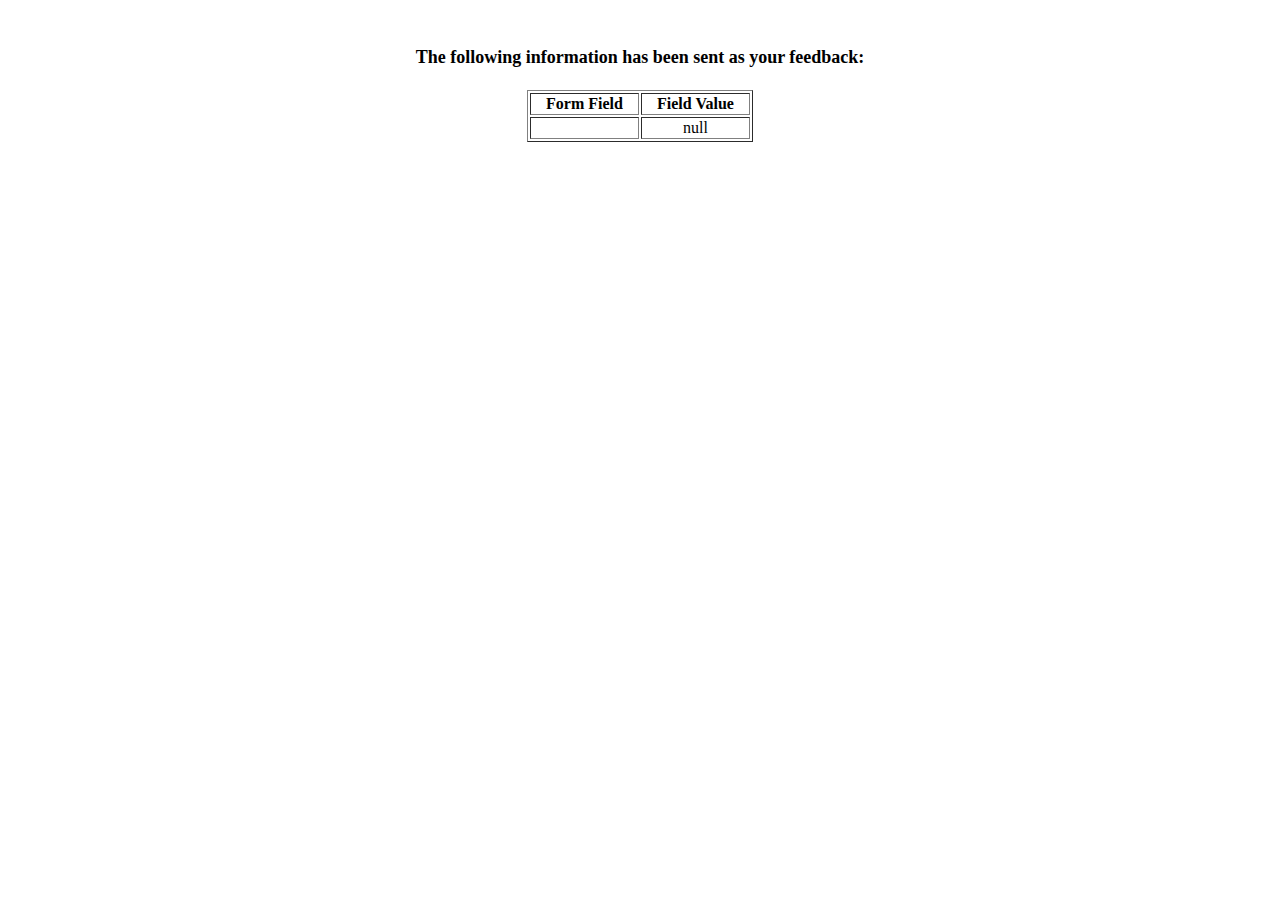
<file: show_data.html>
<html>
<head>
<title>Feedback Sent</title>
 
</head>
<body>
<p align=center>&nbsp;</p>
<h1 align=center><font size="+1">The following information has been sent as your
  feedback:</font></h1>

<table border="1" align=center width="226">
  <tr>
    <th align="center">Form Field</th>
    <th align="center">Field Value</th>
  </tr>

<script language="javascript">
var args = location.search.substr(1).split('&');
for (var i = 0; i < args.length; ++i) {
  var parts = args[i].split('=');
  if (parts != null) {
    var field = parts[0];
    var value = parts[1];
    if (value == null) {
      value = "null"
    }
    else {
      value = '"' + unescape(value.replace(/\+/g, ' ')) + '"';
    }

    document.writeln('<tr><td align="center">' + field + '</td>');
    document.writeln('<td align="center">' + value + '</td></tr>');
  }
}
</script>

<noscript>
<tr><td>
<p>You need to turn on Javascript in your browser.</p>

<p>In Microsoft Internet Explorer 4 or greater:</p>
<ul>
<li>From the "Tools" menu (in IE 4, it's the "View" menu), select "Internet Options".</li>
<li>Click on the "Security" tab.</li>
<li>Click on the "Custom Level" button. (In IE 4, select "Custom"
and then click on "Settings...".)</li>
<li>Under "Active scripting" make sure "Enable" is selected.</li>
</ul>

<p>In Netscape version 4 or greater:</p>
<ul>
<li>From the <b>Edit</b> menu, select <b>Preferences</b>.</li>
<li>In the <b>Category</b> list on the left, click on the word "Advanced".</li>
<li>In the panel on the right, make sure "Enable JavaScript" is checked.</li>
<li>Click the <b>OK</b> button.</li>
</ul>

</td></tr>
</noscript>

</table>
</body>
</html>
</file>
<file: styles/nysl_3.css>
body {
  background-image: linear-gradient(to bottom, #32511e, #acd768);
  background-color: #acd768;
  background-repeat: no-repeat;
  font-family: cursive;
  margin: 0px;
  padding: 0px;
  height: 100%;
  width: 100%;
  overflow-x: hidden;

}

header {

  background-image: url("design3_image1.png");
  background-repeat: no-repeat;
  background-size: cover;
  position: relative;
  background-position: top;
  padding: 130px;
  border-color: black;
  border-width: thick;
  margin-bottom: 0px;
}

.title {
  font-family: sans-serif;
  font-size: 40pt;
  position: absolute;
  top: 1em;
  left: 2em;
  color: white;
  text-shadow: 6px 6px black;
}

.subtitle {
  background-color: black;
  color: beige;
  text-align: center;
  margin: 0em;
  top: 0em;
  font-size: 26pt;
}

.logo,
img {
  width: 90%;

}

.logo {
  margin-top: 4em;
  margin-left: 2em;
  float: left;
  width: 15%;

}

.content h3 {
  font-size: 20pt;
  margin-top: 0px;
  margin-bottom: 0px;
  margin-left: 20px;

}

.mail {
  display: inline;
  margin-left: 0em;
}

.content p {
  font-size: 14pt;

  margin-left: 00px;
  margin-right: 50px;
  text-align: justify;
}

.date {
  font-style: italic;
  margin-left: 0px;
}

.content {
  font-family: sans-serif;
  float: right;
  width: 80%;

}

.menu a {
  margin-left: 1em;
  margin-right: 1em;
  font-family: "Verdana";
  display: inline;
  background-color: #085394;
  border-style: none solid solid none;
  border-color: black;
  border-width: thick;
  color: #FFFFFF;
  text-align: center;
  font-size: 12pt;
  padding: 1em;
  transition: all 0.5s;
  cursor: pointer;
}

.menu a:hover {
  background-color: green;
  color: white;
}

.menu {
  position: absolute;
  top: 12em;
  left: 3em;

}

.content li {
  font-family: sans-serif;
  margin-left: 00px;
  margin-right: 50px;
  text-align: justify;
}

.content h4 {
  font-family: sans-serif;
  font-size: 15pt;
  margin-top: 0px;
  margin-bottom: 0px;
  margin-left: 20px;

}

.content h3 {
  font-family: sans-serif;
  font-style: oblique;
  font-size: 15pt;
  margin-top: 2em;
  margin-bottom: 2em;
  margin-left: 20px;

}

.content section {
  margin-bottom: 1em;
}

table td {
  margin-top: 2em;
  border: none;
  border-collapse: collapse;
  text-align: center;
  font-style: normal;
  font-size: 14pt;

}

iframe{
  border: 2px solid black;
  background-color: white;
  border-radius: 5px;
  padding: 0px;
}
th {
  margin-top: 2em;
  border: none;
  border-collapse: collapse;
  text-align: center;
  font-style: normal;
  font-size: 16pt;
}

table .gamelocation {
  text-align: justify;
}

table {
  width: 90%;
  height: 100%;
  background-image: repeating-linear-gradient(white, #cff9b3)
}

.contact p {
  display: inline;
}

.contact {
  margin-bottom: 2em;
}
form {
  border: 1px solid #c6c7cc;
  background-color:floralwhite;
  border-radius: 5px;
  overflow: hidden;
  width: 90%;
}
Fieldset{
  border: 1px solid;
  font: 14pt "Helvetica Neue", Helvetica, Arial, sans-serif;
  text-emphasis: black;
  margin-top: 1em;
  margin-bottom: 1em;
}

.PersonalInformation .name{
  font: 12pt  "Helvetica Neue", Helvetica, Arial, sans-serif;
  border:none;
  border-bottom: 1px solid;
  padding-left: 4em;
  margin-right: 2em;
  margin-bottom: 1em;
  
}
.PersonalInformation input{
  font: 12pt  "Helvetica Neue", Helvetica, Arial, sans-serif;
  border:none;
  border-bottom: 1px solid;
  padding-left: 4em;
 
}
fieldset input{
  font: 12pt  "Helvetica Neue", Helvetica, Arial, sans-serif;
  border:none;
  border-bottom: 1px solid;
  padding-left: 4em;
  margin-top: 1em;
  margin-bottom: 1em;
 ;
}
.submit{
  font: 14pt  "Helvetica Neue", Helvetica, Arial, sans-serif;
  text-emphasis: black;
  border-radius: 9px;
  padding: 1em;
  margin-right: 8em;
  float: right;
}
.submit:hover{
  background-color: darkgray;
}
</file>
